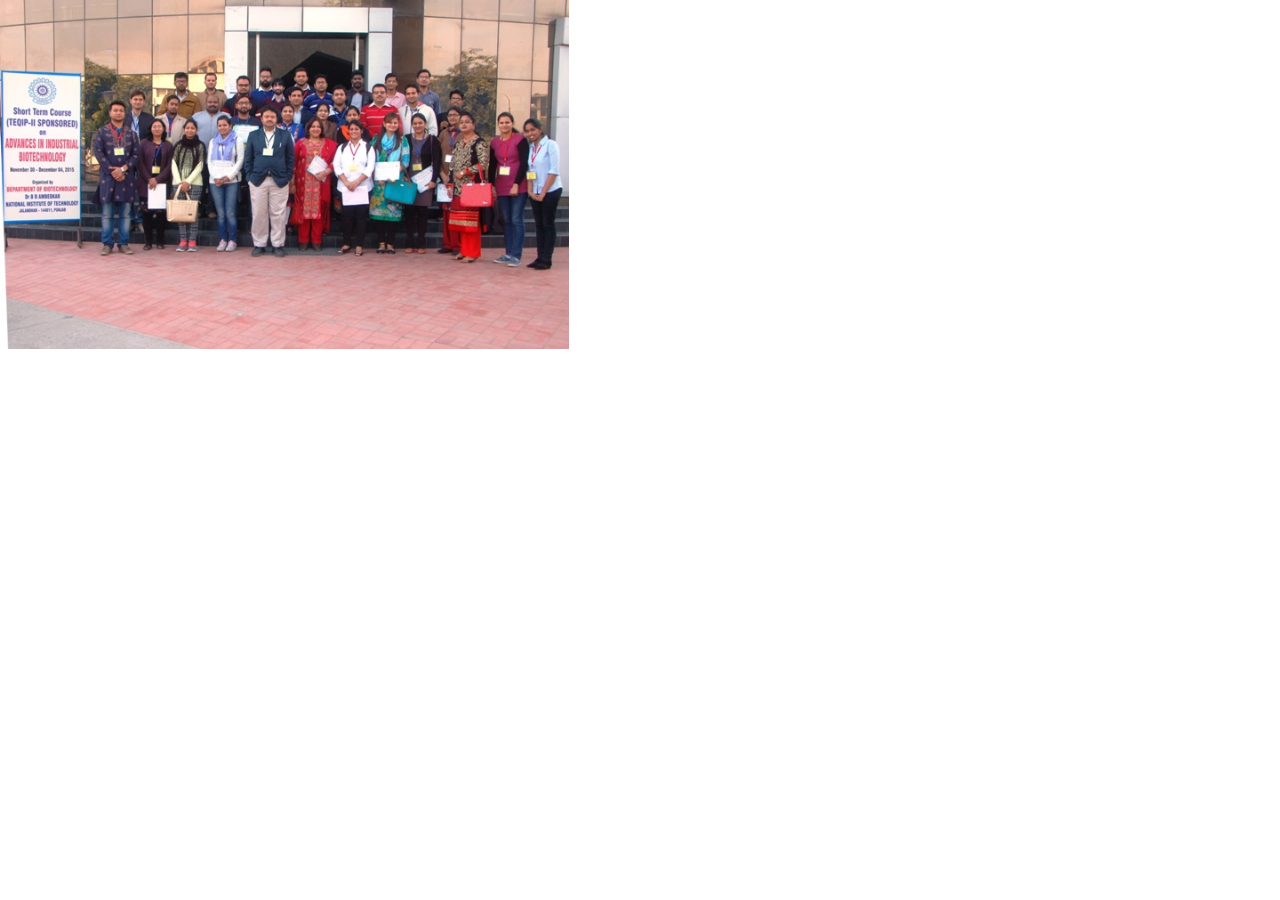
<file: web/images/demo/gian_files/blank.html>
<!-- saved from url=(0035)https://www.google.co.in/blank.html -->
<html><head><meta http-equiv="Content-Type" content="text/html; charset=UTF-8"><style type="text/css">
:root #sqh,
:root .widget-pane-section-result[data-result-ad-type],
:root .rscontainer > .ellip,
:root .rhsvw[style="background-color:#fff;margin:0 0 14px;padding-bottom:1px;padding-top:1px;"],
:root .ra[width="30%"][align="right"] + table[width="70%"][cellpadding="0"],
:root .ra[align="right"][width="30%"],
:root .ra[align="left"][width="30%"],
:root .mw > #rcnt > #center_col > #taw > .c,
:root .mw > #rcnt > #center_col > #taw > #tvcap > .c,
:root .mod > ._jH + .rscontainer,
:root .lads[width="100%"][style="background:#FFF8DD"],
:root .commercial-unit-mobile-top,
:root .commercial-unit-desktop-top,
:root .commercial-unit-desktop-rhs,
:root .ch[onclick="ga(this,event)"],
:root .GPMV2XEDA2 > .GPMV2XEDP1 > .GPMV2XEDJBB,
:root .GKJYXHBF2 > .GKJYXHBE2 > .GKJYXHBH5,
:root .GJJKPX2N1 > .GJJKPX2M1 > .GJJKPX2P4,
:root .GHOFUQ5BG2 > .GHOFUQ5BF2 > .GHOFUQ5BG5,
:root .GFYY1SVE2 > .GFYY1SVD2 > .GFYY1SVG5,
:root .GFYY1SVD2 > .GFYY1SVC2 > .GFYY1SVF5,
:root .GB3L-QEDGY .GB3L-QEDF- > .GB3L-QEDE-,
:root #topstuff > #tads,
:root #tadsto.c,
:root #tadsb.c,
:root #tads.c,
:root #tads + div + .c,
:root #ssmiwdiv[jsdisplay],
:root #rhswrapper > #rhssection[border="0"][bgcolor="#ffffff"],
:root #rhs_block > script + .c._oc._Ve.rhsvw,
:root #rhs_block > ol > .rhsvw > .kp-blk > .xpdopen > ._OKe > ol > ._DJe > .luhb-div,
:root #rhs_block > .ts[cellspacing="0"][cellpadding="0"][style="padding:0"],
:root #rhs_block > #mbEnd,
:root #rhs_block .mod > .luhb-div > div[data-async-type="updateHotelBookingModule"],
:root #rhs_block .mod > .gws-local-hotels__booking-module,
:root #resultspanel > #topads,
:root #mn div[style="position:relative"] > #center_col > div > ._dPg,
:root #mn div[style="position:relative"] > #center_col > ._Ak,
:root #mn #center_col > div > h2.spon:first-child + ol:last-child,
:root #mn #center_col > div > h2.spon:first-child,
:root #mclip_container:last-child,
:root #mbEnd[cellspacing="0"][cellpadding="0"],
:root #main_col > #center_col div[style="font-size:14px;margin:0 4px;padding:1px 5px;background:#fff7ed"],
:root #cnt #center_col > #taw > #tvcap > .c._oc._Lp,
:root #cnt #center_col > #res > #topstuff > .ts,
:root #center_col > div[style="font-size:14px;margin-right:0;min-height:5px"] > div[style="font-size:14px;margin:0 4px;padding:1px 5px;background:#fff8e7"],
:root #center_col > #taw > #tvcap > .rscontainer,
:root #center_col > #resultStats + div[style="border:1px solid #dedede;margin-bottom:11px;padding:5px 7px 5px 6px"],
:root #center_col > #resultStats + div + #res + #tads,
:root #center_col > #resultStats + #tads + #res + #tads,
:root #center_col > #resultStats + #tads,
:root #center_col > #res > #topstuff + #search > div > #ires > #rso > #flun,
:root #center_col > #main > .dfrd > .mnr-c > .c._oc._zs,
:root #center_col > #\5f Emc
{ display: none !important; }</style><style type="text/css">iframe[src="https://clients5.google.com/pagead/drt/dn/"]
{display:none !important;}</style></head><body style="margin: 0px; cursor: pointer;"><img src="./DSC_0082.JPG" class="tile-image-3d" style="position: absolute; pointer-events: none; display: inline; left: 0px; top: 0px; width: 569px; height: 349px; background-image: -webkit-linear-gradient(45deg, rgb(239, 239, 239) 25%, transparent 25%, transparent 75%, rgb(239, 239, 239) 75%, rgb(239, 239, 239)), -webkit-linear-gradient(45deg, rgb(239, 239, 239) 25%, transparent 25%, transparent 75%, rgb(239, 239, 239) 75%, rgb(239, 239, 239)); background-color: rgb(255, 255, 255); background-position: 0px 0px, 10px 10px; background-size: 21px 21px; opacity: 1;"></body></html>
</file>
